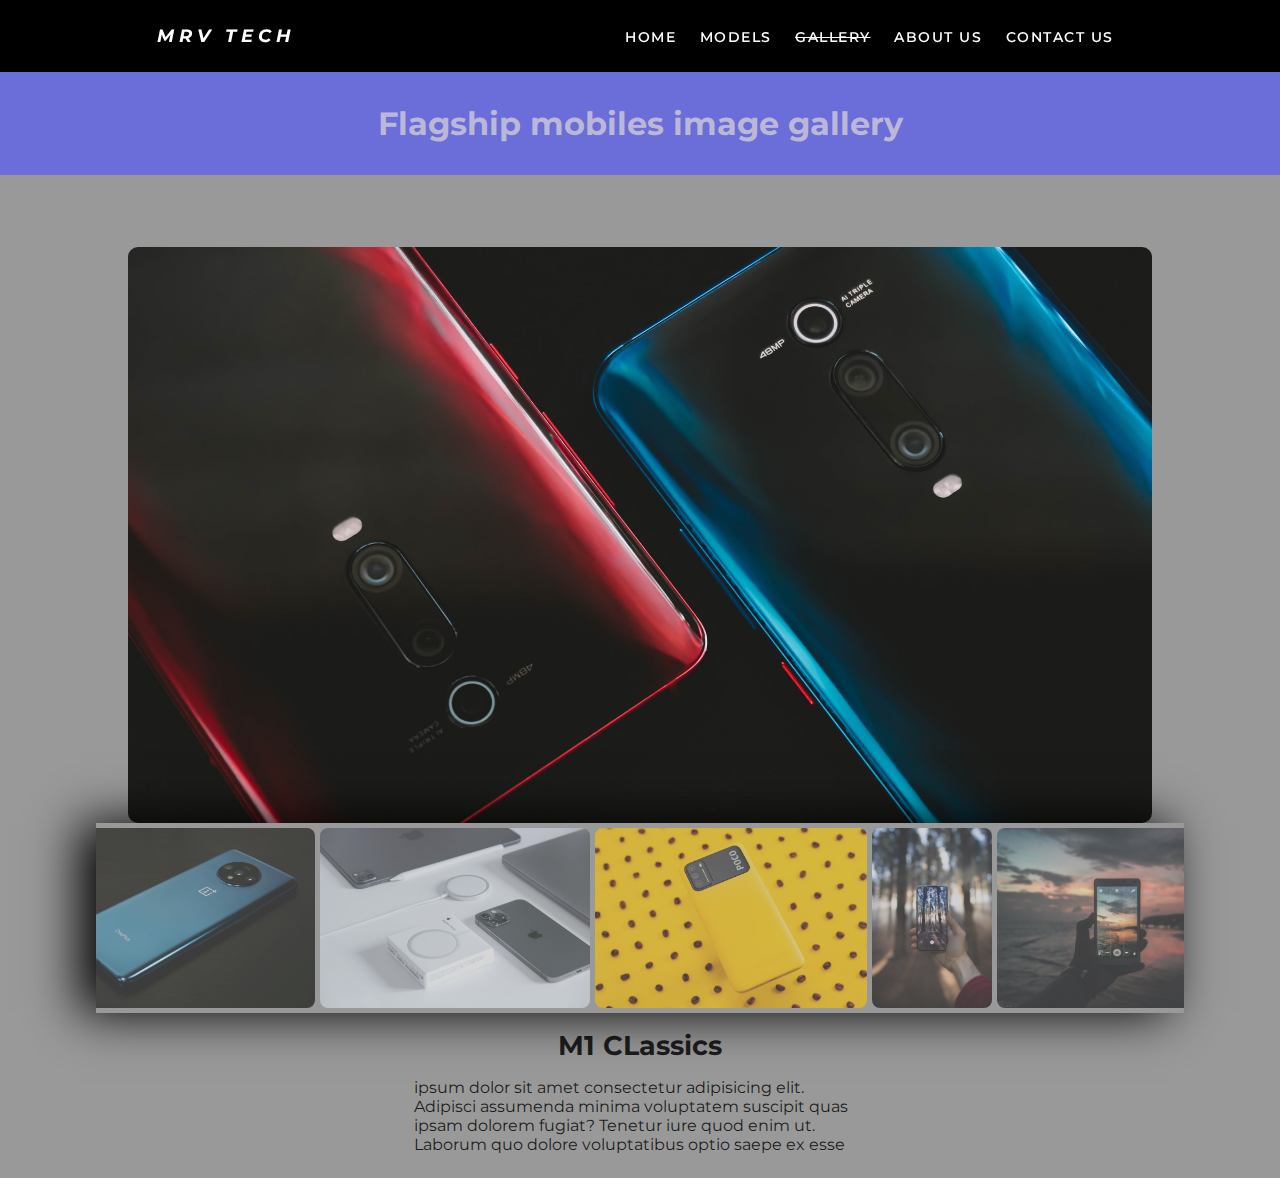
<file: img gallery/index.html>
<!DOCTYPE html>
<html lang="en">
  <head>
    <meta charset="UTF-8" />
    <meta name="viewport" content="width=device-width, initial-scale=1.0" />
    <title>MRV Gallery</title>
    <link
      href="https://fonts.googleapis.com/css2?family=Heebo:wght@700&family=Kaushan+Script&family=Merriweather&family=Montserrat:ital,wght@0,300;0,400;0,500;1,700&display=swap"
      rel="stylesheet"
    />
    <link rel="stylesheet" href="./style.css" />
  </head>
  <body>
    <nav>
      <div class="log">
        <h4><a href="../index.html">MRV TECH </a></h4>
      </div>
      <ul class="nav-links">
        <li><a href="../index.html">home</a></li>
        <li><a href="../models/index.html">models</a></li>
        <li><a href="#" class="dashed"> gallery</a></li>
        <li><a href="../About Us/index.html">About Us</a></li>
        <li><a href="../contact.html">Contact Us</a></li>
      </ul>
      <div class="burger">
        <div class="line1"></div>
        <div class="line2"></div>
        <div class="line3"></div>
      </div>
    </nav>

    <section>
      <div class="image-desc">
        <h1>Flagship mobiles image gallery</h1>
      </div>
      <div class="image-gallery">
        <img src="./dual-small.jpg" alt="christmas" class="gallery-highlight" />

        <div class="container">
          <div class="image-preview">
            <img
              src="./dual-small.jpg"
              class="image-active"
              alt="/"
              data-bg="#6c4b3ce5"
              data-color="#e6e0c2"
              data-desc=".one"
            />
            <img
              src="./blue-small.jpg"
              alt="/"
              data-bg="#272a2b"
              data-desc=".two"
              data-color="#c7a1a1bf"
            />
            <img
              src="./feat-small.jpg"
              alt="/"
              data-bg="#859690e1 "
              data-desc=".three"
              data-color="#000000c2"
            />
            <img
              src="./yellow-small.jpg"
              alt="/"
              data-bg="#44415e"
              data-desc=".four"
              data-color="#d2c6c6db"
            />
            <img
              src="./img-small.jpg"
              alt="/"
              data-bg="#44415e"
              data-desc=".four"
              data-color="#d2c6c6db"
            />
            <img
              src="./img2-small.jpg"
              alt="/"
              data-bg="#44415e"
              data-desc=".four"
              data-color="#d2c6c6db"
            />
            <img
              src="./landing-small.jpg"
              alt="/"
              data-bg="#44415e"
              data-desc=".four"
              data-color="#d2c6c6db"
            />
          </div>
        </div>
        <div class="description">
          <div class="one active">
            <h4>M1 CLassics</h4>
            <p>
              ipsum dolor sit amet consectetur adipisicing elit. Adipisci
              assumenda minima voluptatem suscipit quas ipsam dolorem fugiat?
              Tenetur iure quod enim ut. Laborum quo dolore voluptatibus optio
              saepe ex esse
            </p>
          </div>
          <div class="two">
            <h4>Dark night</h4>
            <p>
              Lorem ipsum, dolor sit amet consectetur adipisicing elit. Velit,
              est.
            </p>
          </div>
          <div class="three">
            <h4>Silver light</h4>
            <p>
              Lorem ipsum, dolor sit amet consectetur adipisicing elit.
              Perspiciatis mollitia dolores consequuntur eveniet perferendis
              sint.
            </p>
          </div>
          <div class="four">
            <h4>Starry flakes</h4>
            <p>
              Lorem ipsum dolor sit amet consectetur adipisicing elit. Nihil
              minus placeat alias voluptates fugit quos voluptatibus molestias
              sed numquam ex!
            </p>
          </div>
        </div>
      </div>
    </section>

    <script src="./app.js"></script>
  </body>
</html>
</file>
<file: img gallery/style.css>
* {
  padding: 0;
  margin: 0;
  -webkit-box-sizing: border-box;
          box-sizing: border-box;
}

a {
  text-decoration: none;
  color: inherit;
}

body {
  background-color: black;
}

nav {
  display: -webkit-box;
  display: -ms-flexbox;
  display: flex;
  min-height: 8vh;
  -webkit-box-align: center;
      -ms-flex-align: center;
          align-items: center;
  -ms-flex-pack: distribute;
      justify-content: space-around;
  background-color: rgba(0, 0, 0, 0.829);
  position: fixed;
  width: 100vw;
  top: 0;
  font-family: "Montserrat", "Gill Sans", "Gill Sans MT", Calibri, "Trebuchet MS", sans-serif;
  font-weight: 400;
  z-index: 7;
}

.log {
  color: white;
  font-size: 18px;
  text-transform: uppercase;
  letter-spacing: 5px;
}

.log h4 {
  font-family: "Montserrat", sans-serif;
  font-weight: 700;
  font-style: italic;
}

.nav-links {
  display: -webkit-box;
  display: -ms-flexbox;
  display: flex;
  width: 40%;
  -ms-flex-pack: distribute;
      justify-content: space-around;
  -webkit-box-align: center;
      -ms-flex-align: center;
          align-items: center;
}

.nav-links li {
  list-style: none;
}

.nav-links li a {
  text-decoration: none;
  color: white;
  font-size: 14px;
  letter-spacing: 1.5px;
  font-weight: 550;
  padding-left: 5px;
  text-transform: uppercase;
}

.nav-links li .dashed {
  text-decoration: line-through;
  pointer-events: none;
}

.burger {
  height: 100%;
  display: none;
}

.burger div {
  width: 25px;
  height: 2.5px;
  margin: 3px 2px;
  background-color: rgba(27, 25, 25, 0.937);
  -webkit-transition: all 0.3s ease;
  transition: all 0.3s ease;
}

@media screen and (max-width: 1250px) {
  body {
    overflow-x: hidden;
  }
  .burger {
    display: -webkit-box;
    display: -ms-flexbox;
    display: flex;
    -webkit-box-orient: vertical;
    -webkit-box-direction: normal;
        -ms-flex-direction: column;
            flex-direction: column;
    background-color: rgba(255, 255, 255, 0.699);
    position: fixed;
    height: 7vh;
    -webkit-box-pack: center;
        -ms-flex-pack: center;
            justify-content: center;
    -webkit-box-align: center;
        -ms-flex-align: center;
            align-items: center;
    right: 4vw;
    top: 91%;
    width: 7vh;
    border-radius: 50%;
    z-index: 6;
    cursor: pointer;
  }
  .nav-links {
    position: absolute;
    top: 8vh;
    right: 0;
    height: 92vh;
    display: -webkit-box;
    display: -ms-flexbox;
    display: flex;
    width: 50%;
    -webkit-box-orient: vertical;
    -webkit-box-direction: normal;
        -ms-flex-direction: column;
            flex-direction: column;
    -webkit-box-align: center;
        -ms-flex-align: center;
            align-items: center;
    -webkit-box-pack: center;
        -ms-flex-pack: center;
            justify-content: center;
    background-color: rgba(0, 0, 0, 0.908);
    -webkit-transform: translateX(100%);
            transform: translateX(100%);
    -webkit-transition: -webkit-transform 0.8s ease;
    transition: -webkit-transform 0.8s ease;
    transition: transform 0.8s ease;
    transition: transform 0.8s ease, -webkit-transform 0.8s ease;
    z-index: 5;
  }
  .slide {
    padding: 0;
    text-align: center;
  }
  .nav-links li {
    opacity: 0;
    margin: 5vh 0;
  }
  .nav-active {
    -webkit-transform: translateX(0%);
            transform: translateX(0%);
  }
}

@media screen and (max-width: 600px) {
  .nav-links {
    width: 100%;
  }
}

@-webkit-keyframes navlinkfade {
  from {
    opacity: 0;
    -webkit-transform: translateX(50px);
            transform: translateX(50px);
  }
  to {
    opacity: 1;
    -webkit-transform: translateX(0%);
            transform: translateX(0%);
  }
}

@keyframes navlinkfade {
  from {
    opacity: 0;
    -webkit-transform: translateX(50px);
            transform: translateX(50px);
  }
  to {
    opacity: 1;
    -webkit-transform: translateX(0%);
            transform: translateX(0%);
  }
}

.tog .line1 {
  -webkit-transform: rotate(-45deg) translate(-5px, 6px);
          transform: rotate(-45deg) translate(-5px, 6px);
}

.tog .line2 {
  opacity: 0;
}

.tog .line3 {
  -webkit-transform: rotate(45deg) translate(-5px, -6px);
          transform: rotate(45deg) translate(-5px, -6px);
}

.opacity {
  opacity: 0.4;
}

.searchbar {
  padding-top: 10vh;
  display: -webkit-box;
  display: -ms-flexbox;
  display: flex;
  -webkit-box-pack: center;
      -ms-flex-pack: center;
          justify-content: center;
  -webkit-box-align: center;
      -ms-flex-align: center;
          align-items: center;
}

.searchbar input {
  border-radius: 20px;
  background-color: #494949;
  color: #fcfcfc;
  outline: none;
  font-weight: 500;
  padding: 10px;
  border: none;
  margin: 10px 10px;
}

.searchbar input:active,
.searchbar input:focus {
  background-color: white;
  color: black;
  font-weight: 500;
  border-bottom: 4px solid #dfae0d;
}

.searchbar button {
  background-color: #c21010;
  color: rgba(255, 255, 255, 0.795);
  font-weight: 600;
  padding: 10px 20px;
  border-radius: 20px;
  border: none;
}

.imageholder {
  width: 90%;
  margin: 0 auto;
  overflow-x: hidden;
  background-color: rgba(39, 39, 39, 0.801);
  display: -webkit-box;
  display: -ms-flexbox;
  display: flex;
  -webkit-box-pack: center;
      -ms-flex-pack: center;
          justify-content: center;
  -webkit-box-align: center;
      -ms-flex-align: center;
          align-items: center;
}

.imageholder img {
  width: 80%;
}

.gallery-highlight {
  width: 80vw;
  min-height: 60vh;
  max-height: 80vh;
  -o-object-fit: cover;
     object-fit: cover;
  border-radius: 10px;
}

section {
  display: -webkit-box;
  display: -ms-flexbox;
  display: flex;
  margin-top: 8vh;
  font-family: "Montserrat", sans-serif;
  min-height: 100vh;
  -webkit-box-orient: vertical;
  -webkit-box-direction: normal;
      -ms-flex-direction: column;
          flex-direction: column;
  color: rgba(218, 214, 214, 0.74);
}

.image-desc {
  display: -webkit-box;
  display: -ms-flexbox;
  display: flex;
  -webkit-box-orient: vertical;
  -webkit-box-direction: normal;
      -ms-flex-direction: column;
          flex-direction: column;
  -webkit-box-pack: center;
      -ms-flex-pack: center;
          justify-content: center;
  -webkit-box-align: center;
      -ms-flex-align: center;
          align-items: center;
  background-color: #6b6dd8;
  padding: 2rem;
}

.image-gallery {
  display: -webkit-box;
  display: -ms-flexbox;
  display: flex;
  -webkit-box-orient: vertical;
  -webkit-box-direction: normal;
      -ms-flex-direction: column;
          flex-direction: column;
  -webkit-box-pack: center;
      -ms-flex-pack: center;
          justify-content: center;
  -webkit-box-align: center;
      -ms-flex-align: center;
          align-items: center;
  padding-top: 8vh;
  background-color: #aaaaaae5;
  -webkit-transition: background-color 0.6s ease;
  transition: background-color 0.6s ease;
}

.container {
  max-width: 85vw;
  overflow-y: auto;
  -webkit-box-shadow: -1rem 0 3rem #000;
          box-shadow: -1rem 0 3rem #000;
  display: -webkit-box;
  display: -ms-flexbox;
  display: flex;
  -webkit-box-orient: vertical;
  -webkit-box-direction: normal;
      -ms-flex-direction: column;
          flex-direction: column;
  -webkit-transition: 0.2s;
  transition: 0.2s;
  margin: 0;
  scroll-snap-align: start;
  clear: both;
}

.image-preview {
  display: -webkit-box;
  display: -ms-flexbox;
  display: flex;
  width: 100%;
  -webkit-box-pack: center;
      -ms-flex-pack: center;
          justify-content: center;
  margin: 5px 0;
}

.image-preview img {
  min-height: 10vh;
  max-height: 20vh;
  margin: 0 2.5px;
  -webkit-box-flex: 1;
      -ms-flex-positive: 1;
          flex-grow: 1;
  width: 25%;
  opacity: 0.6;
  cursor: pointer;
  -webkit-transition: opacity 0.3s ease;
  transition: opacity 0.3s ease;
  border-radius: 8px;
  -o-object-fit: cover;
     object-fit: cover;
  z-index: 2;
}

.image-preview .image-active {
  opacity: 1;
}

.description div {
  display: none;
  color: rgba(0, 0, 0, 0.829);
  padding-bottom: 1.5rem;
  -webkit-transition: all 0.5s ease-in;
  transition: all 0.5s ease-in;
}

.description div h4 {
  text-align: center;
  text-transform: capitalize;
  padding: 1rem;
  font-size: 1.7rem;
}

.description div p {
  padding: 0 1.5rem;
  font-size: 1rem;
  max-width: 500px;
}

div .active {
  display: block;
}

.container::-webkit-scrollbar {
  width: 10px;
  height: 10px;
}

.container::-webkit-scrollbar-thumb {
  background: #201c29;
  border-radius: 10px;
  -webkit-box-shadow: inset 2px 2px 2px rgba(255, 255, 255, 0.25), inset -2px -2px 2px rgba(0, 0, 0, 0.25);
          box-shadow: inset 2px 2px 2px rgba(255, 255, 255, 0.25), inset -2px -2px 2px rgba(0, 0, 0, 0.25);
}

.container::-webkit-scrollbar-track {
  background: linear-gradient(90deg, #201c29, #201c29 1px, #17141d 0, #17141d);
}
/*# sourceMappingURL=style.css.map */
</file>
